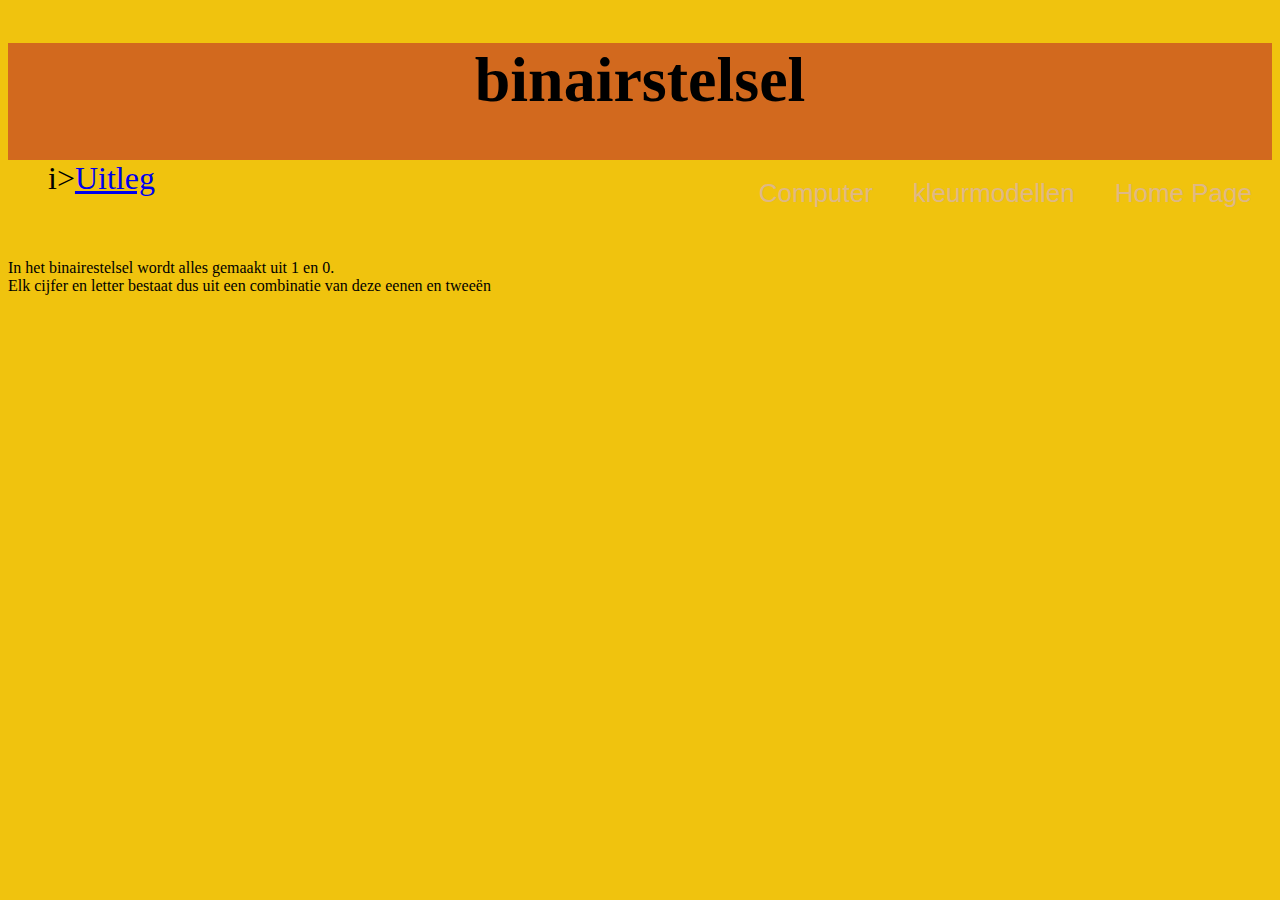
<file: binairstelsel.html>
<!DOCTYPE html> <!--dit is de epische homepage van mijn site-->
<html> <!--dit is het html-element-->
 <head>
    <title>De epic site van Koen</title>
    <link rel="stylesheet" type="text/css" href="opmaak.css">
    <meta charset="utf-8">
 </head>
 <style>
body {
   background-color: rgb(240, 195, 14);
}

h1 {
  color: black;
  text-align: center;
}


 </style>

 <body>
   <div style="background-color: chocolate;font-size: xx-large">
   <h1>binairstelsel</h1> 


    <ul>
      <li><a href="index.html">Home Page</a></li>
      <li><a href="kleurmodellen.html">kleurmodellen</a></li>
      <li><a href="computer.html">Computer</a></li> 
      i><a href="uitleg.html">Uitleg</a></li>  
    </ul>

</div>
In het binairestelsel wordt alles gemaakt uit 1 en 0.<br>
Elk cijfer en letter bestaat dus uit een combinatie van deze eenen en tweeën
 </body>
</html>
</file>
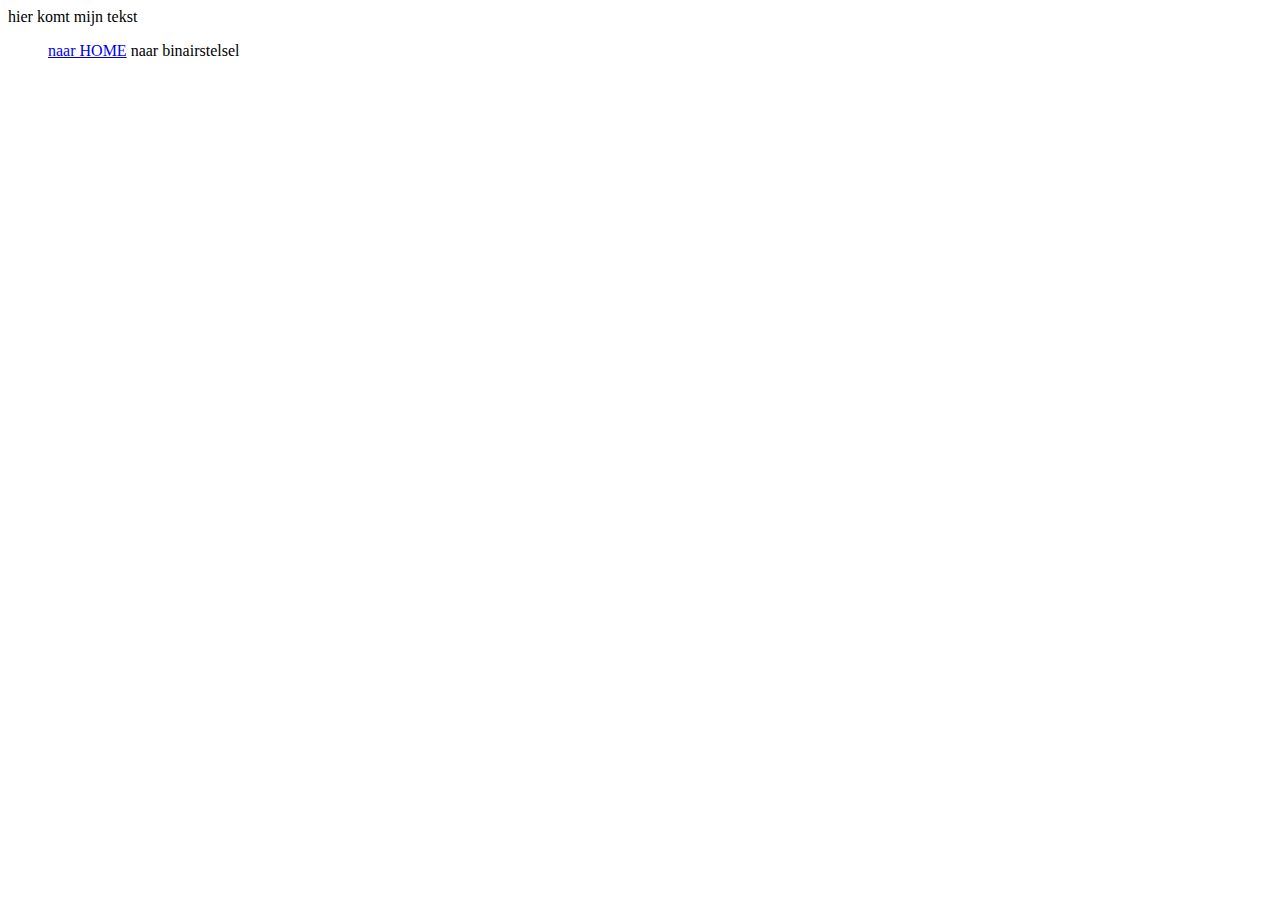
<file: kleurmodellen.html>
<!DOCTYPE html> <!--dit is niet dehomepage van mijn site-->
<html> <!--dit is het html-element-->
 <head>
    <title>Het eerste begin</title>
    <meta charset="utf-8">
 </head>
 <body>
    hier komt mijn tekst
    <ul>
        <il><a href="index.html">naar HOME</a></li>
        <il><a herf="binairstelsel.html">naar binairstelsel</a></il>
    </ul>
   
   
 </body>
</html>
</file>
<file: opmaak.css>
ul{
    list-style-type: none;
    margin: 20;
    padding: 1;
    overflow: hidden;
    background-color: rgb(240, 195, 14);;
    }
li {
    float: inline-end;
}
li a {
    display: block;
    color: burlywood;
    text-align: right;
    padding: 18px 20px;
    font-family: 'Segoe UI', Tahoma, Geneva, Verdana, sans-serif;
    text-decoration: solid;
    font-size: 26px;
}
li a:hover {
    color: rgb(29, 32, 32);
    font-size: 30px;
}
</file>
